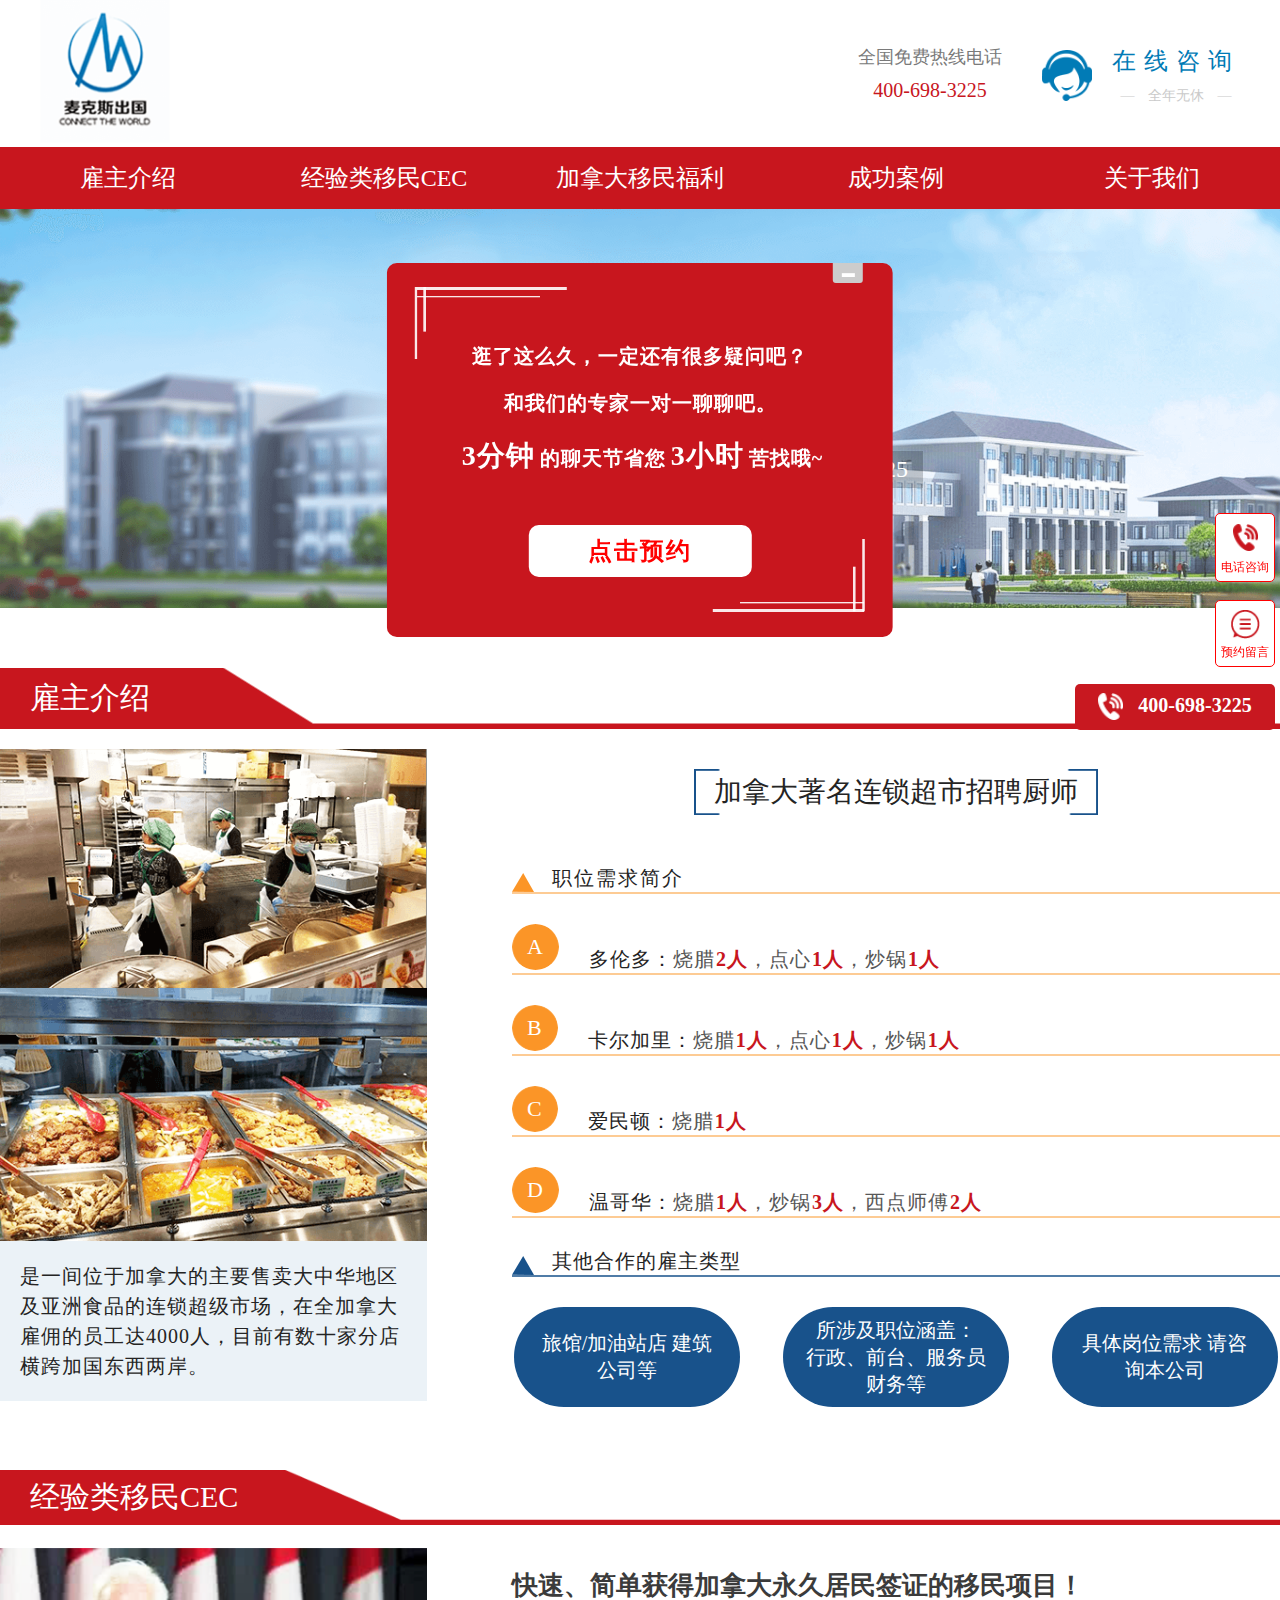
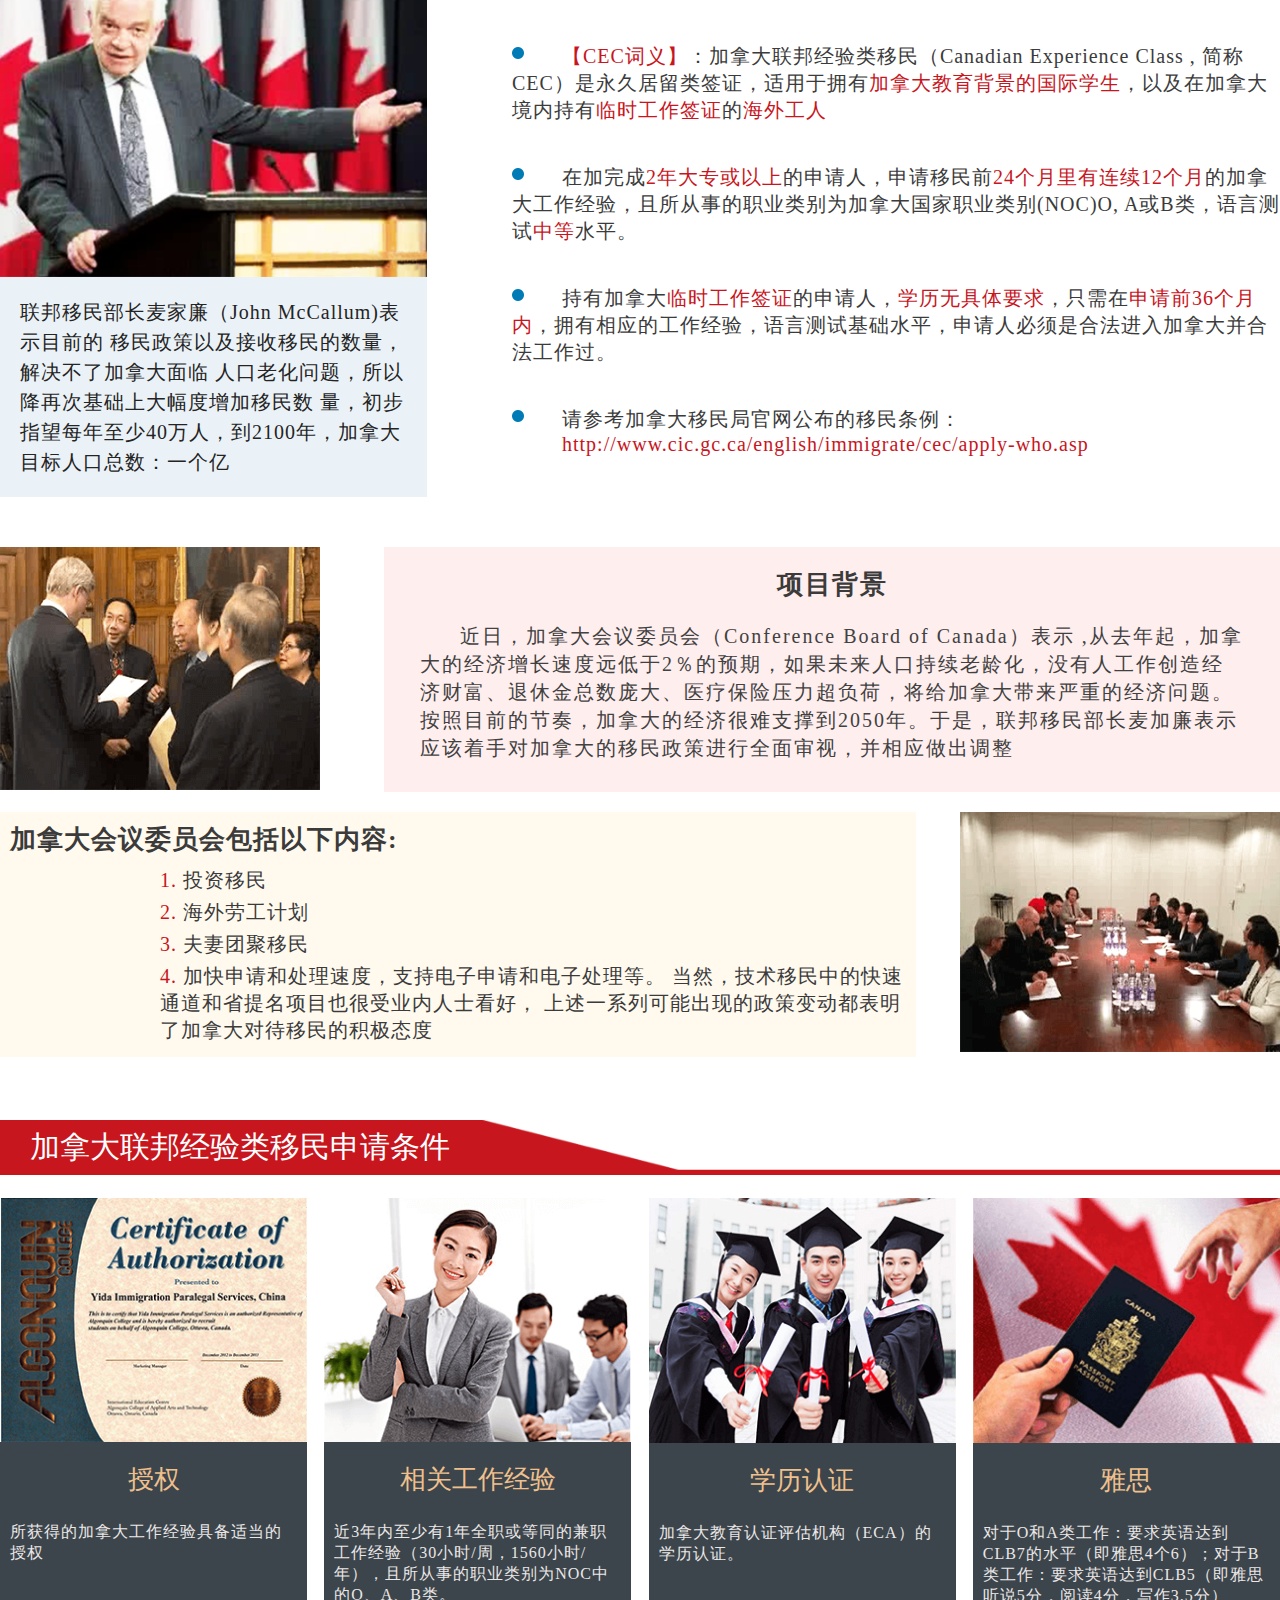
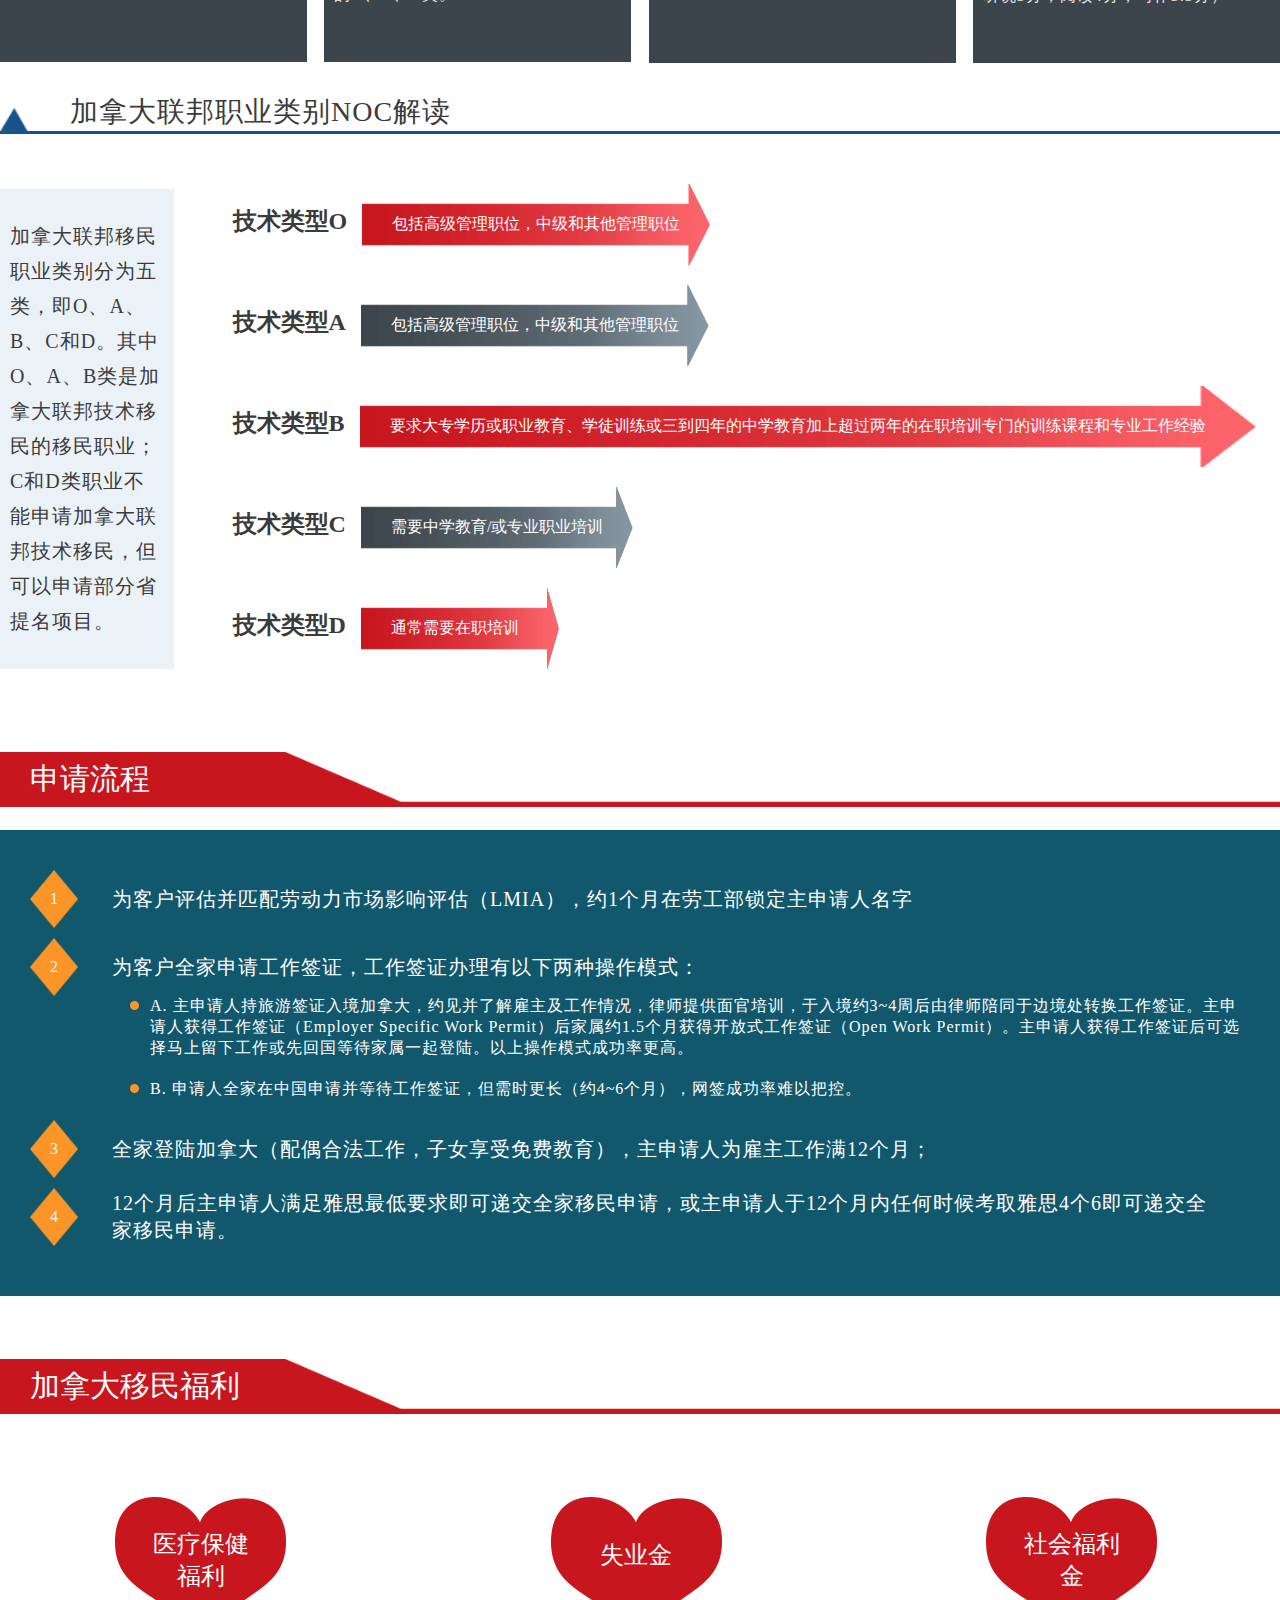
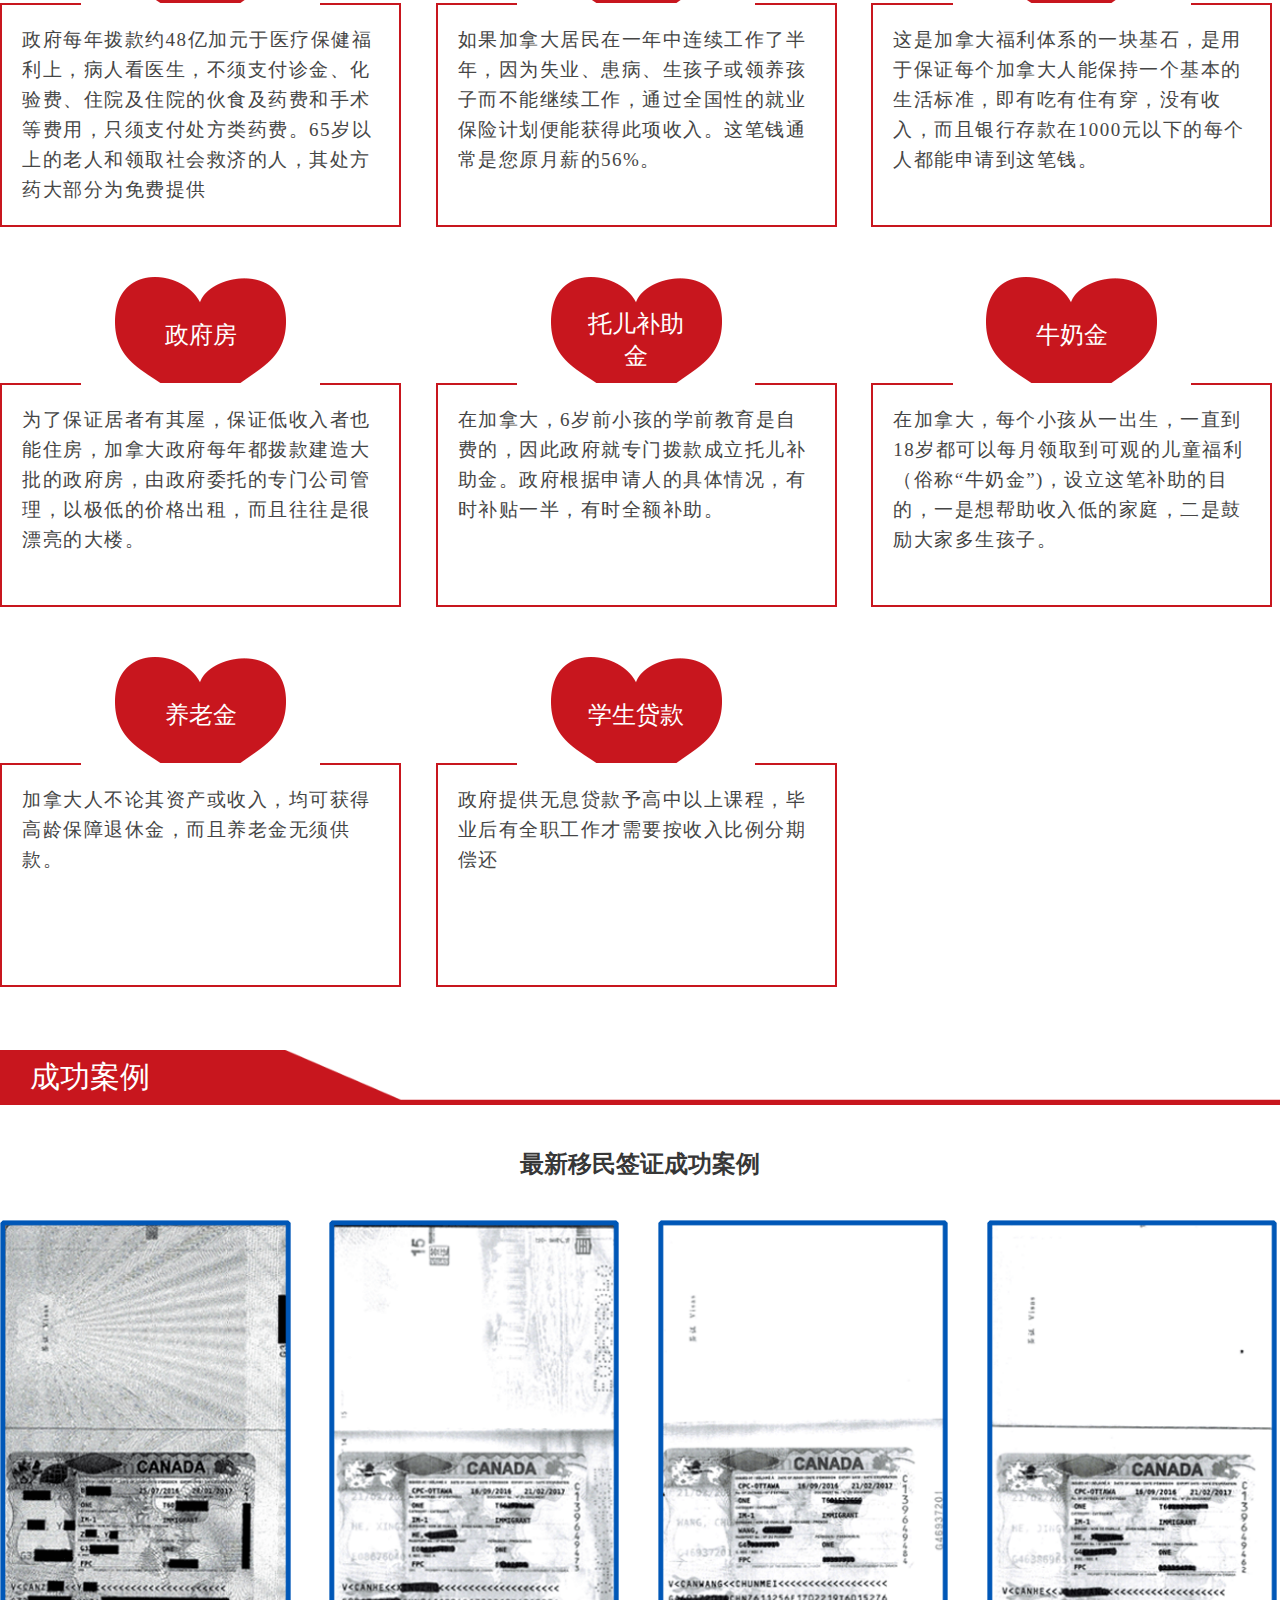
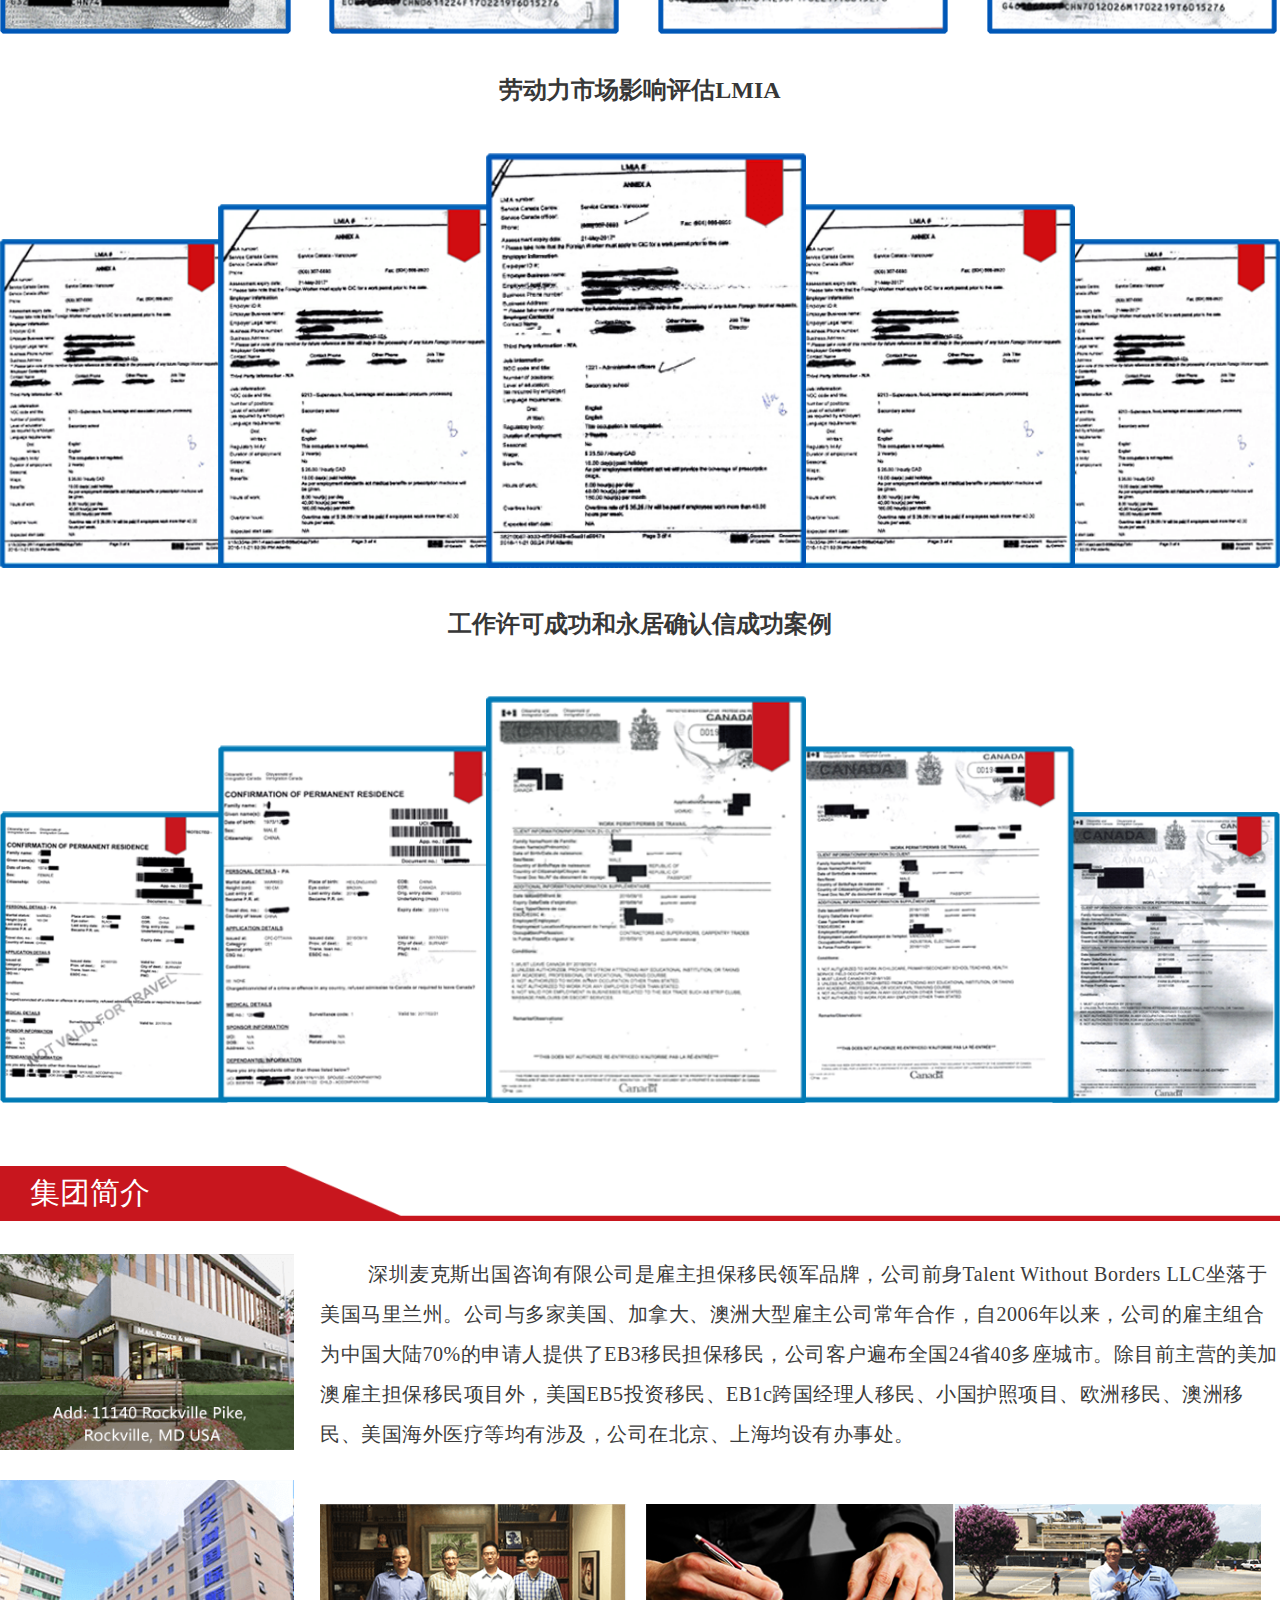
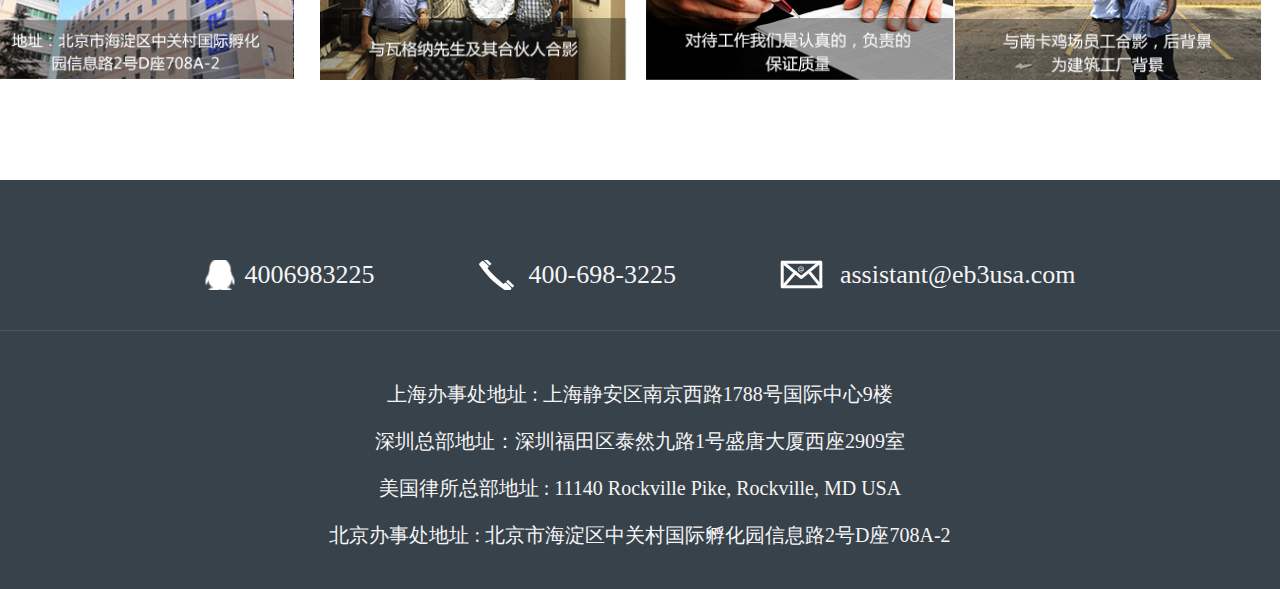
<file: index.html>
<!DOCTYPE html>
<html>

	<head>
		<meta charset="UTF-8">
		<meta name="viewport" content="width=device-width,initial-scale=1.0,user-scalable=0" />
		<title></title>
		<link rel="stylesheet" type="text/css" href="css/index.css" />
<!--		<link rel="stylesheet" type="text/css" href="layui/css/layui.css" />-->
<!--		<script src="date/laydate.js" type="text/javascript" charset="utf-8"></script>-->

	</head>

	<body>
<iframe src="javascript:false" title="" frameborder="0" tabindex="-1" style="position: absolute; width: 0px; height: 0px; border: 0px;"></iframe>
		<!--		头部-->
		<div class="bigheadder">
			<header class="clearlr">
				<div class="logo">
					<img src="imags/logo.png" />
				</div>
				<div class="right">
					<div class="">
						<p>全国免费热线电话</p>
						<p>400-698-3225</p>
					</div>
					<div class="">
						<a href="###">
							<p>在线咨询</p>
							<p>— <span>全年无休</span> —</p>
						</a>
					</div>
				</div>
			</header>
			<!--		导航-->
			<nav>
				<div class="cd">
					<div class="">
						<span></span>
						<span></span>
						<span></span>
					</div>
				</div>
				<ul class="clearlr">
					<li>
						<a href="###">雇主介绍</a>
					</li>
					<li>
						<a href="###">经验类移民CEC</a>
					</li>
					<li>
						<a href="###">加拿大移民福利</a>
					</li>
					<li>
						<a href="###">成功案例</a>
					</li>
					<li>
						<a href="###">关于我们</a>
					</li>
				</ul>
			</nav>
		</div>

		<!--	banner-->
		<div class="banner">
			<img src="imags/banner01.png" />
			<a href="###">在线咨询</a>
			<p>
				<a href="###">马上预约</a><span>4006983225</span></p>
		</div>

		<!--		雇主介绍-->
		<div class="employer navclick">
			<div class="emp">
				雇主介绍
			</div>
			<div class="content clearlr">
				<div class="left">
					<img src="imags/emp.png" />
					<p>是一间位于加拿大的主要售卖大中华地区及亚洲食品的连锁超级市场，在全加拿大雇佣的员工达4000人，目前有数十家分店横跨加国东西两岸。</p>
				</div>
				<div class="right">
					<p>加拿大著名连锁超市招聘厨师</p>
					<ul>
						<li>
							职位需求简介
						</li>
						<li>
							<span>A</span>多伦多：<strong>烧腊<u>2人</u>，点心<u>1人</u>，炒锅<u>1人</u></strong>
						</li>
						<li>
							<span>B</span>卡尔加里：<strong>烧腊<u>1人</u>，点心<u>1人</u>，炒锅<u>1人</u></strong>
						</li>
						<li>
							<span>C</span>爱民顿：<strong>烧腊<u>1人</u></strong>
						</li>
						<li>
							<span>D</span>温哥华：<strong>烧腊<u>1人</u>，炒锅<u>3人</u>，西点师傅<u>2人</u></strong>
						</li>
						<li>
							其他合作的雇主类型
						</li>
					</ul>
					<p class="bottom">
						<span>
							
							<span>
								旅馆/加油站店
								建筑公司等
							</span>
						</span>
						<span>
							
							<span>
								所涉及职位涵盖：
								行政、前台、服务员
								财务等
							</span>
						</span>
						<span>
							
							<span>
								具体岗位需求
								请咨询本公司
							</span>
						</span>
					</p>
				</div>
			</div>
		</div>

		<!--		经验类移民CEC-->
		<div class="experience clearlr navclick">
			<div class="emp">
				经验类移民CEC
			</div>
			<div class="content clearlr">
				<div class="left">
					<img src="imags/exper.png" />
					<p>
						联邦移民部长麦家廉（John McCallum)表示目前的 移民政策以及接收移民的数量，解决不了加拿大面临 人口老化问题，所以降再次基础上大幅度增加移民数 量，初步指望每年至少40万人，到2100年，加拿大 目标人口总数：一个亿
					</p>
				</div>
				<div class="right">
					<p>快速、简单获得加拿大永久居民签证的移民项目！</p>
					<ul>
						<li>
							<u>【CEC词义】</u>：加拿大联邦经验类移民（Canadian Experience Class , 简称CEC）是永久居留类签证，适用于拥有<u>加拿大教育背景的国际学生</u>，以及在加拿大境内持有<u>临时工作签证</u>的<u>海外工人</u>
						</li>
						<li>在加完成<u>2年大专或以上</u>的申请人，申请移民前<u>24个月里有连续12个月</u>的加拿大工作经验，且所从事的职业类别为加拿大国家职业类别(NOC)O, A或B类，语言测试<u>中等</u>水平。</li>
						<li> 持有加拿大<u>临时工作签证</u>的申请人，<u>学历无具体要求</u>，只需在<u>申请前36个月内</u>，拥有相应的工作经验，语言测试基础水平，申请人必须是合法进入加拿大并合法工作过。</li>
						<li class="hrefff">
							请参考加拿大移民局官网公布的移民条例：<br />
							<u>http://www.cic.gc.ca/english/immigrate/cec/apply-who.asp</u>
						</li>
					</ul>
				</div>
			</div>
			<div class="backdrop clearlr">
				<div class="left">
					<img src="imags/exp01.png" />
				</div>
				<div class="right">
					<h4>项目背景</h4>
					<p>
						近日，加拿大会议委员会（Conference Board of Canada）表示 ,从去年起，加拿大的经济增长速度远低于2％的预期，如果未来人口持续老龄化，没有人工作创造经济财富、退休金总数庞大、医疗保险压力超负荷，将给加拿大带来严重的经济问题。按照目前的节奏，加拿大的经济很难支撑到2050年。于是，联邦移民部长麦加廉表示应该着手对加拿大的移民政策进行全面审视，并相应做出调整
					</p>
				</div>
			</div>
			<div class="meeting clearlr">
				<div class="left">
					<p>加拿大会议委员会包括以下内容:</p>
					<ul>
						<li><u>1. </u>投资移民</li>
						<li><u>2. </u>海外劳工计划</li>
						<li><u>3. </u>夫妻团聚移民</li>
						<li>
							<u>4. </u> 加快申请和处理速度，支持电子申请和电子处理等。 当然，技术移民中的快速通道和省提名项目也很受业内人士看好， 上述一系列可能出现的政策变动都表明了加拿大对待移民的积极态度
						</li>
					</ul>
				</div>
				<div class="right">
					<img src="imags/exp02.png" />
				</div>
			</div>
		</div>

		<!--	加拿大联邦经验类移民申请条件-->
		<div class="condition">
			<div class="emp">
				加拿大联邦经验类移民申请条件
			</div>
			<ul class="clearlr">
				<li>
					<img src="imags/cond01.png" />
					<div class="">
						<p>授权</p>
						<p>所获得的加拿大工作经验具备适当的授权</p>
					</div>
				</li>
				<li>
					<img src="imags/cond02.png" />
					<div class="">
						<p>相关工作经验</p>
						<p>近3年内至少有1年全职或等同的兼职工作经验（30小时/周，1560小时/年），且所从事的职业类别为NOC中的O、A、B类。</p>
					</div>
				</li>
				<li>
					<img src="imags/cond03.png" />
					<div class="">
						<p>学历认证</p>
						<p>加拿大教育认证评估机构（ECA）的学历认证。</p>
					</div>
				</li>
				<li>
					<img src="imags/cond04.png" />
					<div class="">
						<p>雅思</p>
						<p>对于O和A类工作：要求英语达到CLB7的水平（即雅思4个6）；对于B类工作：要求英语达到CLB5（即雅思听说5分，阅读4分，写作3.5分）</p>
					</div>
				</li>
			</ul>
			<div class="unscramble clearlr">
				<p>加拿大联邦职业类别NOC解读</p>
				<div class="left">
					加拿大联邦移民职业类别分为五类，即O、A、B、C和D。其中O、A、B类是加拿大联邦技术移民的移民职业；C和D类职业不能申请加拿大联邦技术移民，但可以申请部分省提名项目。
				</div>
				<div class="right">
					<ul>
						<li><span>技术类型O</span><span class="numadd">包括高级管理职位，中级和其他管理职位</span></li>
						<li><span>技术类型A</span><span class="numadd">包括高级管理职位，中级和其他管理职位</span></li>
						<li><span>技术类型B</span><span class="numadd">要求大专学历或职业教育、学徒训练或三到四年的中学教育加上超过两年的在职培训专门的训练课程和专业工作经验</span></li>
						<li><span>技术类型C</span><span class="numadd">需要中学教育/或专业职业培训</span></li>
						<li><span>技术类型D</span><span class="numadd">通常需要在职培训</span></li>
					</ul>
				</div>
			</div>
		</div>

		<!--	申请流程-->
		<div class="applyfor">
			<div class="emp">
				申请流程
			</div>
			<ul>
				<li><span>1</span>
					<div>为客户评估并匹配劳动力市场影响评估（LMIA），约1个月在劳工部锁定主申请人名字</div>
				</li>
				<li>
					<span>2</span>
					<div>为客户全家申请工作签证，工作签证办理有以下两种操作模式：</div>

					<ul>
						<li>
							A. 主申请人持旅游签证入境加拿大，约见并了解雇主及工作情况，律师提供面官培训，于入境约3~4周后由律师陪同于边境处转换工作签证。主申请人获得工作签证（Employer Specific Work Permit）后家属约1.5个月获得开放式工作签证（Open Work Permit）。主申请人获得工作签证后可选择马上留下工作或先回国等待家属一起登陆。以上操作模式成功率更高。
						</li>
						<li>
							B. 申请人全家在中国申请并等待工作签证，但需时更长（约4~6个月），网签成功率难以把控。
						</li>
					</ul>
				</li>
				<li><span>3</span>
					<div>全家登陆加拿大（配偶合法工作，子女享受免费教育），主申请人为雇主工作满12个月；</div>
				</li>
				<li><span>4</span>
					<div>12个月后主申请人满足雅思最低要求即可递交全家移民申请，或主申请人于12个月内任何时候考取雅思4个6即可递交全家移民申请。</div>
				</li>
			</ul>
		</div>
		<div class="boon navclick">
			<div class="emp">
				加拿大移民福利
			</div>
			<ul class="clearlr">
				<li>
					<p><span>医疗保健福利</span></p>
					<p>
						政府每年拨款约48亿加元于医疗保健福利上，病人看医生，不须支付诊金、化验费、住院及住院的伙食及药费和手术等费用，只须支付处方类药费。65岁以上的老人和领取社会救济的人，其处方药大部分为免费提供
					</p>
				</li>
				<li>
					<p><span>失业金</span></p>
					<p>
						如果加拿大居民在一年中连续工作了半年，因为失业、患病、生孩子或领养孩子而不能继续工作，通过全国性的就业保险计划便能获得此项收入。这笔钱通常是您原月薪的56%。
					</p>
				</li>
				<li>
					<p><span>社会福利金</span></p>
					<p>
						这是加拿大福利体系的一块基石，是用于保证每个加拿大人能保持一个基本的生活标准，即有吃有住有穿，没有收入，而且银行存款在1000元以下的每个人都能申请到这笔钱。
					</p>
				</li>
				<li>
					<p><span>政府房</span></p>
					<p>
						为了保证居者有其屋，保证低收入者也能住房，加拿大政府每年都拨款建造大批的政府房，由政府委托的专门公司管理，以极低的价格出租，而且往往是很漂亮的大楼。
					</p>
				</li>
				<li>
					<p><span>托儿补助金</span></p>
					<p>
						在加拿大，6岁前小孩的学前教育是自费的，因此政府就专门拨款成立托儿补助金。政府根据申请人的具体情况，有时补贴一半，有时全额补助。
					</p>
				</li>
				<li>
					<p><span>牛奶金</span></p>
					<p>
						在加拿大，每个小孩从一出生，一直到18岁都可以每月领取到可观的儿童福利（俗称“牛奶金”)，设立这笔补助的目的，一是想帮助收入低的家庭，二是鼓励大家多生孩子。
					</p>
				</li>
				<li>
					<p><span>养老金</span></p>
					<p>
						加拿大人不论其资产或收入，均可获得高龄保障退休金，而且养老金无须供款。
					</p>
				</li>
				<li>
					<p><span>学生贷款</span></p>
					<p>
						政府提供无息贷款予高中以上课程，毕业后有全职工作才需要按收入比例分期偿还
					</p>
				</li>
			</ul>
		</div>

		<!--	成功案例-->
		<div class="case navclick">
			<div class="emp">
				成功案例
			</div>
			<p>最新移民签证成功案例</p>
			<div class="cg clearlr">
				<img src="imags/cae01.png" />
				<img src="imags/case02.png" />
				<img src="imags/case03.png" />
				<img src="imags/case04.png" />
			</div>
			<p>
				劳动力市场影响评估LMIA
			</p>
			<ul class="lmia clearlr">
				<li><img src="imags/lmia03.png" /></li>
				<li><img src="imags/lmia02.png" /></li>
				<li><img src="imags/lmia01.png" /></li>
				<li><img src="imags/lmia02.png" /></li>
				<li><img src="imags/lmia03.png" /></li>
			</ul>
			<!--<div class="lmia clearlr">
		</div>-->
			<p>工作许可成功和永居确认信成功案例</p>
			<ul class="lmia clearlr">
				<li><img src="imags/yg05.png" /></li>
				<li><img src="imags/yg04.png" /></li>
				<li><img src="imags/yg03.png" /></li>
				<li><img src="imags/yg02.png" /></li>
				<li><img src="imags/yg01.png" /></li>
			</ul>
		</div>

		<!--	集团简介-->
		<div class="intro clearlr navclick">
			<div class="emp">
				集团简介
			</div>
			<div class="left">
				<img src="imags/intro01.png" />
				<img src="imags/intro02.png" />
			</div>
			<div class="right">
				<p>
					深圳麦克斯出国咨询有限公司是雇主担保移民领军品牌，公司前身Talent Without Borders LLC坐落于美国马里兰州。公司与多家美国、加拿大、澳洲大型雇主公司常年合作，自2006年以来，公司的雇主组合为中国大陆70%的申请人提供了EB3移民担保移民，公司客户遍布全国24省40多座城市。除目前主营的美加澳雇主担保移民项目外，美国EB5投资移民、EB1c跨国经理人移民、小国护照项目、欧洲移民、澳洲移民、美国海外医疗等均有涉及，公司在北京、上海均设有办事处。
				</p>
				<ul class="clearlr">
					<li><img src="imags/intro03.png" /></li>
					<li><img src="imags/intro04.png" /></li>
					<li><img src="imags/intro05.png" /></li>
				</ul>
			</div>
		</div>

		<footer>
			<div class="top">
				<span>4006983225</span>
				<span>400-698-3225</span>
				<span>assistant@eb3usa.com</span>
			</div>
			<p>上海办事处地址 : 上海静安区南京西路1788号国际中心9楼</p>
			<p>深圳总部地址：深圳福田区泰然九路1号盛唐大厦西座2909室</p>
			<p>美国律所总部地址 : 11140 Rockville Pike, Rockville, MD USA</p>
			<p>北京办事处地址 : 北京市海淀区中关村国际孵化园信息路2号D座708A-2</p>
		</footer>

		<slide class="clearlr">
			<div class="tele">
				<img src="imags/zx01.png" />
				<a href="tel:4006983225">
					<p>电话咨询</p><span>400-698-3225</span>
				</a>
			</div>
			<div class="popup active">
				<img src="imags/baodianhu.png" /><span>400-698-3225</span>
			</div>
			<div class="qq tele">
				<img src="imags/yuyueliuyan.png" />预约留言
			</div>
			<div class="popup butto">
				立刻填写预约表单
			</div>
		</slide>

		<div class="message">
			<div>
				<span class="x">Close(关闭)</span>
				<iframe src="http://www.mikecrm.com/f.php?t=3BsmS1R"  width="" height=""></iframe>	
				<!--<h2>
					<!--<a class="khao">收到您的预约表单后，我们会在24小时内尽快联系您！</a>-->
					<!--<iframe height="600" allowtransparency="true" style="width:100%;border:none;overflow:auto;" frameborder="0" src="http://www.mikecrm.com/"></iframe></h2>-->
			</div>
		</div>
		
		<div class="popupwindows active">
			<div class="">
				<span class="suoxiao">-</span><span class="yuyues">点击预约</span>
			</div>
			<div class="">
				<p>逛了这么久，一定还有很多疑问吧？</p>
				<p>和我们的专家一对一聊聊吧。</p>
				<p><span>3分钟</span>的聊天节省您<span>3小时</span>苦找哦~</p>
			</div>

			<button>点击预约</button>
		</div>
	</body>
	<script src="js/jquery-1.12.3.min.js" type="text/javascript" charset="utf-8"></script>
	<script src="js/index.js" type="text/javascript" charset="utf-8"></script>

</html>
</file>
<file: css/index.css>
body,html,h1,h2,h3,h4,h5,h6,p,a,ul,ol,li,p,span{
	margin: 0;
	padding: 0;
	list-style: none;
	text-decoration: none;
}
img{
	display: block;
	width: 100%;
	height: auto;
}
strong{
	font-weight: 100;
	color: #585858;
}
u{
	text-decoration: none;
	color: #C8161E;
	margin: 0;
	padding: 0;
}
.clearlr::after{
	content: "";
	display: block;
	clear: both;
	height: 0;
	vertical-align: middle;
}
.clear{
	zoom: 1;
}



.bigheadder{
	background: white;
	position: fixed;
	top: 0;
	left: 0;
	right: 0;
	z-index: 88888;
}
header{
	max-width: 1200px;
	margin: auto;
	height: 147px;
}
header .logo{
	float: left;
	width: 130px;
}
header .right{
	float: right;
}
header .right div{
	float: left;
	margin-top: 35px;
	margin-left: 40px;
}
header .right div p{
	text-align: center;
	margin-top: 10px;
}
header .right div:nth-child(1) p:nth-child(1){
	color: #7A7A7A;
	font-size: 18px;
}
header .right div:nth-child(1) p:nth-child(2){
	color: #C8161E;
	font-size: 20px;
}
header .right div:nth-child(2) a{
	background: url(../imags/zixun.png) no-repeat 0 center;
	background-size:50px auto;
	display: block;
	padding-left: 70px;
}
header .right div:nth-child(2) a span{
	margin: 0 10px
}
header .right div:nth-child(2) p:nth-child(1){
	color: #017BB6;
	font-size: 24px;
	letter-spacing: 8px;
}
header .right div:nth-child(2) p:nth-child(2){
	color: #CACACA;
	font-size: 14px;
}
@media screen and (max-width: 1020px) {
.bigheadder{
	background: white;
	position: inherit;
	top: 0;
	left: 0;
	right: 0;
	z-index: 88888;
}
	header{
		height: 60px;
	}	
	header .logo{
		float: left;
		width:50px;
	}
	header .right div{
		float: left;
		margin-top: 0;
		margin-left:20px;
	}
	header .right div:nth-child(1) p:nth-child(1){
		color: #7A7A7A;
		font-size: 12px;
	}
	header .right div:nth-child(1) p:nth-child(2){
		color: #C8161E;
		font-size: 12px;
	}
	header .right div:nth-child(2) a{
		background: url(../imags/zixun.png) no-repeat 0 center;
		background-size:30px auto;
		display: block;
		padding-left:40px;
	}
	header .right div:nth-child(2) a span{
		margin: 0 5px
	}
	header .right div:nth-child(2) p:nth-child(1){
		color: #017BB6;
		font-size: 12px;
	}
	header .right div:nth-child(2) p:nth-child(2){
		color: #CACACA;
		font-size: 12px;
	}
}







nav{
	background: #C8161E;
}
nav ul{
	max-width: 1298px;
	margin: auto;
	position: relative;
}
nav ul li{
	float: left;
	width: 20%;
	text-align: center;
}
nav ul li a{
	display: block;
	color: #FFFFFF;
	font-size: 24px;
	padding: 15px 0;
}
nav ul li.active{
	background: #18528B;
}
nav .twonav{
	position: absolute;
	z-index: 88888;
	left: 0;
	right: 0;
	max-width: 1298px;
	background: rgba(0,0,0,0.3);
	display: none;
}
nav .twonav.active{
	display: block;
}
nav .twonav div{
	padding: 10px 0;
	float: left;
	width: 16.6%;
	text-align: center;
}
nav .twonav div a{
	padding: 6px 0;
	color: white;
	font-size: 20px;
	border-right: 1px solid #DCE1E3;
}
nav .twonav div:last-child a{
	border: none;
}
nav .twonav a.active{
	color: #C8161E;
}
@media screen and (max-width: 1020px) {
	nav{
		background: #18528B;
		position: relative;
	}
	nav .cd{
		/*width: 100%;*/
		padding: 5px;
	}
	nav .cd div{
		padding:2px 0;
		border: 1px solid white;
		width: 40px;
		text-align: center;
		border-radius:3px;
	}	
	nav .cd span{
		display: block;
		width:25px;
		
		border-bottom: 1px solid white;
		margin:5px;
		margin-left: 8px;
		
	}
	
	nav ul{
		position: absolute;
		z-index: 88888;
		background:#18528B;
		left: 0;
		right: 0;
		top: 100%;
	}
	nav ul li{
		margin: 0;
		float: none;
		width:100%;
		text-align: left;
		padding: 5px;
	}
	nav ul li{
		border-top: 1px solid #ffffff;
	}
	nav ul li.active{
		background:#18528B;
	}
	nav ul li a{
		display: block;
		color: #FFFFFF;
		font-size: 12px;
		padding: 0;
	}
	nav .twonav.active{
		display: none;
	}
	nav .twonav div{
		padding:5px 0;
	}	
	nav .twonav div a{
		padding:0;
		color: white;
		font-size: 12px;
		border-right: 1px solid #DCE1E3;
	}
}












.banner{
	position: relative;
	margin-top: 208px;
}
.banner img{
	display: block;
}
.banner a{
	display: inline-block;
	padding:5px 15px;
	border-radius:5px;
	font-size: 24px;
	color:white;
	background: #D00000;
	letter-spacing: 2px;
	font-weight: 600;
}
.banner a:nth-child(2){
	position: absolute;
	left: 39%;
	top: 60%;
}
.banner p:nth-child(3){
	position: absolute;
	left: 50%;
	top: 60%;
}
.banner  span{
	background: rgba(0,0,0,0.2);
	display: inline-block;
	padding:5px 15px;
	font-size: 24px;
	margin-left: -1px;
	color: white;
}
@media screen and (max-width: 1020px) {
	.banner{
		position: relative;
		margin-top:0;
	}
	.banner a{
		display: inline-block;
		padding:5px 10px;
		border-radius:5px;
		font-size:12px;
		color:white;
		background: #D00000;
	}
	.banner a:nth-child(2){
		position: absolute;
		left:20%;
		top: 60%;
	}
	.banner p:nth-child(3){
		position: absolute;
		left: 45%;
		top: 60%;
	}
	.banner p:nth-child(3) a{
		border-radius:5px 0 0 5px;
	}
	.banner  span{
		background: rgba(0,0,0,0.2);
		display: inline-block;
		padding:5px 8px;
		font-size: 12px;
		margin-left: 0;
		color: white;
	}
}

.employer{
	max-width: 1300px;
	margin: auto;
	margin-top: 60px;
}
.employer .emp{
	margin-bottom:20px;
	padding: 10px 30px;
	font-size: 30px;
	color: white;
	background: url(../imags/h3back.png) no-repeat 0 center;
}
.employer .content .left{
	float: left;
	width: 33.33333333%;
}
.employer .content .right{
	float: right;
	width: 60%;
	text-align: center;
}
.employer .content .left p{
	font-size: 20px;
	line-height:30px;
	color: #242424;
	background: #EBF2F7;
	padding: 20px;
	letter-spacing: 1px;
}
.employer .content .right p:nth-child(1){
	display: inline-block;
	text-align: center;
	font-size: 28px;
	font-family: "微软雅黑";
	color: #242424;
	margin: 20px 0;
	padding:4px 20px;
	background: url(../imags/emp02.png) no-repeat 0 center;
	background-size:100% 100%;
}
.employer ul li{
	text-align: left;
	border-bottom: 2px solid #FDCB94;
	margin-top: 30px;
	font-size: 20px;
	color: #242424;
	letter-spacing: 1px;
}
.employer ul li:nth-child(1){
	background: url(../imags/emp03.png) no-repeat 0 100%;
	text-indent: 40px;
	font-size: 20px;
	color: #242424;
	letter-spacing: 2px;
}
.employer ul li:last-child{
	background: url(../imags/emp04.png) no-repeat 0 100%;
	text-indent: 40px;
	font-size: 20px;
	border-bottom: 2px solid #507CA7;
	color: #242424;
}
.employer ul li span{
	display: inline-block;
	border-radius:50%;
	background: url(../imags/yuan.png) no-repeat center center;
	background-size:100% auto;
	padding:10px 15px;
	color: white;
	text-align: center;
	font-size: 22px;
	vertical-align: text-bottom;
	margin-right: 30px;
}
.employer ul li u{
	font-weight: bold;
	margin-left: 1px;
}
.employer .right .bottom{
	
}

.employer .right .bottom>span{
	margin-top: 30px;
	display: inline-block;
	width: 29.5%;
	background: #18528B;
	color: #FFFFFF;
	height: 100px;
	border-radius:100px;
	vertical-align: middle;
	position: relative;
}
.employer .right .bottom>span span{
	display: block;
	width: 80%;
	margin: auto;
	position: absolute;
	left: 50%;
	top: 50%;
	font-size: 20px;
	transform: translate(-50%,-50%);
}
.employer .right .bottom span:nth-child(n+2){
	margin-left: 5%;	
}

@media screen and (max-width: 992px) {
	.employer{
		margin-top: 20px;
	}
	.employer .emp{
		background: url(../imags/h3back.png) no-repeat 0 center;
		background-size:180% auto;
		font-size: 16px;
	}
	.employer .content .left{
		float: none;
		width:100%;
	}
	.employer .content .left img{
		
	}
	.employer .content .right{
		float: none;
		width: 100%;
	}
	.employer .content .left p{
		font-size: 16px;
		line-height:30px;
		color: #242424;
		background: #EBF2F7;
		padding: 20px;
	}
	.employer .content .right p:nth-child(1){
		display: inline-block;
		text-align: center;
		font-size: 16px;
		font-family: "微软雅黑";
		color: #242424;
		margin: 20px 0;
		padding:4px 20px;
		background: url(../imags/emp02.png) no-repeat 0 center;
		background-size:100% 100%;
	}
	.employer ul li{
		text-align: left;
		border-bottom: 2px solid #FDCB94;
		margin-top: 20px;
		font-size: 12px;
		color: #242424;
		letter-spacing: 1px;
	}
	.employer ul li:nth-child(1){
		background: url(../imags/emp03.png) no-repeat 0 100%;
		background-size:16px;
		text-indent: 40px;
		font-size: 14px;
		color: #242424;
		letter-spacing: 1px;
	}
	.employer ul li:last-child{
		background: url(../imags/emp04.png) no-repeat 0 100%;
		background-size:16px;
		text-indent: 40px;
		font-size: 14px;
		border-bottom: 2px solid #507CA7;
		color: #242424;
	}
	.employer ul li span{
		display: inline-block;
		border-radius:50%;
		background: url(../imags/yuan.png) no-repeat center center;
		background-size:100% auto;
		padding:6px 10px;
		color: white;
		text-align: center;
		font-size: 12px;
		vertical-align: text-bottom;
		margin-right: 20px;
	}
	.employer .right .bottom>span{
		margin-top: 15px;
		display: inline-block;
		width:100%;
		background: #18528B;
		color: #FFFFFF;
		height: 40px;
		border-radius:100px;
		vertical-align: middle;
		position: relative;
		font-size: 12px;
	}
	.employer .right .bottom>span span{
		display: block;
		width: 50%;
		margin: auto;
		position: absolute;
		left: 50%;
		top: 50%;
		transform: translate(-50%,-50%);
		font-size: 12px;
	}
	.employer .right .bottom span:nth-child(n+2){
		margin-left: 0;	
	}
}








.experience{
	max-width: 1300px;
	margin: auto;
	margin-top: 60px;
}
.experience .emp{
	margin-bottom:20px;
	padding: 10px 30px;
	font-size: 30px;
	color: white;
	background: url(../imags/h3back.png) no-repeat 0 center;
	background-size:130% 90%;
}
.experience .content .left{
	float: left;
	width: 33.33333333%;
}
.experience .content .right{
	float: right;
	width: 60%;	
}
.experience .content .left p{
	font-size: 20px;
	line-height:30px;
	color: #242424;
	background: #EBF2F7;
	padding: 20px;
	letter-spacing: 1px;
}
.experience .content .right p{
	font-size: 26px;
	color: #3B3B3B;
	margin: 20px 0;
	margin-bottom: 40px;
	font-weight: bold;
}
.experience .content .right ul li{
	background: url(../imags/dian.png) no-repeat 0 4px;
	text-indent: 50px;
	font-size: 20px;
	color: #3B3B3B;
	letter-spacing: 1px;
}
.experience .content .right ul li p{
	font-size: 20px;
}
.experience .content .right ul li:nth-child(n+2){
	margin-top: 40px;
}
.experience .backdrop{
	margin-top: 50px;
}
.experience .backdrop .left{
	float: left;
	width: 25%;
}
.experience .backdrop .left img{ 
	
}
.experience .backdrop .right{
	float: right;
	width: 70%;
	background: #FFEEEE;
}
.experience .backdrop .right h4{
	text-align: center;
	margin: 20px 0;
	font-size: 26px;
	color: #3B3B3B;
	font-weight: bold;
	letter-spacing: 1.5px;
}
.experience .backdrop .right p{
	text-indent: 40px;
	padding:0 36px;
	font-size: 20px;
	color: #414141;
	letter-spacing: 2px;
	line-height: 28px;
	min-height: 170px;
}


.experience .meeting{
	margin-top: 20px;
}
.experience .meeting .left{
	float: left;
	width: 70%;
	background: #FFF9EE;
	min-height:225px;
	padding: 10px;
}
.experience .meeting .left ul{
	margin-left: 150px;
	margin-top: 10px;
}
.experience .meeting .left ul li{
	margin-top: 5px;
	font-size: 20px;
	color: #3B3B3B;
	letter-spacing: 1px;
}
.experience .meeting .left p{
	font-size: 26px;
	color: #3B3B3B;
	font-weight: bolder;
	letter-spacing: 1px;
}
.experience .meeting .right{
	float: right;
	width: 25%;
}
.experience .hrefff u{

	margin-left:50px;
}
@media screen and (max-width: 992px) {
	.experience{
		margin-top: 30px;
	}
	.experience .emp{
		font-size: 16px;
		background: url(../imags/h3back.png) no-repeat 0 center;
		background-size:280% auto;
	}
	.experience .content .left{
		float: none;
		width:100%;
	}
	.experience .content .right{
		float: none;
		width: 100%;	
	}
	.experience .content .left p{
		font-size: 12px;
		line-height:25px;
		padding: 10px;
	}
	
	.experience .content .right p{
		font-size: 14px;
		margin-bottom: 20px;
		text-align: center;
	}
	.experience .content .right ul li{
		background: url(../imags/dian.png) no-repeat 10px 4px;
		background-size:10px auto;
		/*padding: 0 10px;*/
		text-indent:28px;
		font-size:12px;
	}
	.experience .content .right ul li u{
		font-size: 12px;
	}
	.experience .content .right ul li:nth-child(n+2){
		margin-top: 15px;
	}
	.experience .backdrop{
		margin-top: 30px;
	}
	.experience .backdrop .left{
		float: none;
		width: 100%;
	}
	.experience .backdrop .left img{ 
		
	}
	.experience .backdrop .right{
		float: none;
		width:100%;
		padding-top: 1px;
	}
	.experience .backdrop .right h4{
		margin: 10px 0;
		font-size: 20px;
	}
	.experience .backdrop .right p{
		text-indent: 40px;
		padding:0 12px;
		font-size: 12px;
		color: #414141;
		letter-spacing: 1px;
		line-height: 22px;
		height: auto;
	}
	
	
	.experience .meeting{
		margin-top: 20px;
	}
	.experience .meeting .left{
		float: none;
/*		width: 100%;*/
		width: auto;
		background: #FFF9EE;
		height:auto;
		/*padding: 10px;*/
	}
	.experience .meeting .left ul{
/*		width: 100%;*/
		margin-left:0;
		margin-top: 10px;
	}
	.experience .meeting .left ul li{
/*		width: 100%;*/
		margin-top: 5px;
		font-size: 14px;
		color: #3B3B3B;
	}
	.experience .meeting .left p{
		font-size: 18px;
		color: #3B3B3B;
	}
	.experience .meeting .right{
		float: none;
		width: 100%;
	}
	.experience .hrefff u{
		margin-left:25px;
		word-break: break-all;
	}
}



.condition{
	max-width: 1300px;
	margin: auto;
	margin-top: 60px;
}
.condition .emp{
	margin-bottom:20px;
	padding: 10px 30px;
	font-size: 30px;
	color: white;
	background: url(../imags/h3back.png) no-repeat 0 center;
	background-size:220% 90%;
}
@media screen and (max-width: 992px) {
	.condition{
		width: 100%;
		margin: auto;
		margin-top: 30px;
	}
	.condition .emp{
		margin-bottom:20px;
		padding: 10px 30px;
		font-size: 16px;
		color: white;
		background: url(../imags/h3back.png) no-repeat 0 center;
		background-size:410% 90%;
	}
}

.condition>ul li{
	float: left;
	width: 24%;
}
.condition>ul li:nth-child(n+2){
	margin-left: 1.333333333%;
}
.condition>ul li div{
	padding-top:20px;
	background: #3C454B;
	color: white;
	text-align: center;
	height: 200px;
}
.condition>ul li div p:nth-child(1){
	font-size: 26px;
	color: #EFC08D;
}
.condition>ul li div p:nth-child(2){
	margin: 0 10px;
	font-size: 16px;
	color: #EBE7E7;
	margin-top: 25px;
	letter-spacing: 1px;
	text-align: left;
}

@media screen and (max-width: 992px) {
	.condition>ul{
		margin: 0 10px;
	}
	.condition>ul li{
		float: left;
		width: 49.5%;
		margin-bottom: 20px;
	}
	.condition>ul li:nth-child(n+2){
		margin-left:0;
	}
	.condition>ul li:nth-child(even){
		margin-left:1%;
	}
	.condition>ul li div{
		padding-top:20px;
		background: #3C454B;
		color: white;
		text-align: center;
		height: 150px;
	}
	.condition>ul li div p:nth-child(1){
		font-size: 16px;
		color: #EFC08D;
	}
	.condition>ul li div p:nth-child(2){
		margin: 0 10px;
		font-size: 12px;
		color: #EBE7E7;
		margin-top: 10px;
	}
}

.condition .unscramble p{
	margin: 30px 0;
	border-bottom: 3px solid #18528B;
	font-size: 28px;
	color: #3B3B3B;
	padding-left: 70px;
	background: url(../imags/emp04.png) no-repeat 0 108%;
	background-size:28px;
	letter-spacing: 1px;
	
}
.condition .unscramble .left{
	float: left;
	width: 12%;
	background: #EBF2F7;
	padding: 10px;
	font-size: 20px;
	color: #3B3B3B;
	margin-right: 20px;
	line-height: 35px;
	margin-top: 25px;
	letter-spacing: 1px;
	padding: 30px 10px;
}
.condition .unscramble .right{
	float: right;	
	width: 83%;
}
.condition .unscramble .right ul{
	
}
.condition .unscramble .right ul li{
	margin: 20px 0;
	color: white;
	font-size: 16px;
}
.condition .unscramble .right ul li span:nth-child(1){
	margin: 15px;
	font-size: 24px;
	color:#3B3B3B;
	font-weight: bold;
}
.condition .unscramble .right ul li:nth-child(1) .numadd{
		display: inline-block;
		width: auto;
		padding: 30px;
		padding-right:30px;
		background: url(../imags/unsc02.png) no-repeat 0 center;
		background-size:100% 85px;
		transition: all 0.5s;
}
.condition .unscramble .right ul li:nth-child(1) .numadd.active{
	padding-right: 500px;
}
/*.condition .unscramble .right ul li:nth-child(1) span:nth-child(2):hover{
	padding-right: 500px;
}*/

.condition .unscramble .right ul li:nth-child(2) span:nth-child(2){
	display: inline-block;
	padding: 30px;
	/*padding-right: 250px;*/
	padding-right:30px;
	
	background: url(../imags/unsc01.png) no-repeat 0 center;
	background-size:100% 85px;
	transition: all 1s;
}
.condition .unscramble .right ul li:nth-child(2) .numadd.active{
	padding-right: 250px;
}
/*.condition .unscramble .right ul li:nth-child(2) span:nth-child(2):hover{
	padding-right: 250px;
}*/
.condition .unscramble .right ul li:nth-child(3) span:nth-child(2){
	display: inline-block;
	padding: 30px;
	padding-right:50px;
	background: url(../imags/unsc02.png) no-repeat 0 center;
	background-size:100% 85px;
}
.condition .unscramble .right ul li:nth-child(4) span:nth-child(2){
	display: inline-block;
	padding: 30px;
	/*padding-right:160px;*/
	padding-right: 30px;
	background: url(../imags/unsc01.png) no-repeat 0 center;
	background-size:100% 85px;
	transition: all 1.4s;
}
/*.condition .unscramble .right ul li:nth-child(4) span:nth-child(2):hover{
	padding-right: 160px;
}*/
.condition .unscramble .right ul li:nth-child(4) .numadd.active{
	padding-right: 160px;
}
.condition .unscramble .right ul li:nth-child(5) span:nth-child(2){
	display: inline-block;
	padding: 30px;
	/*padding-right:550px;*/
	padding-right: 40px;
	background: url(../imags/unsc02.png) no-repeat 0 center;
	background-size:100% 85px;
	transition: all 1.8s;
}
/*.condition .unscramble .right ul li:nth-child(5) span:nth-child(2):hover{
	padding-right: 550px;
}*/
.condition .unscramble .right ul li:nth-child(5) .numadd.active{
	padding-right: 550px;
}

@media screen and (max-width: 1020px) {
	.condition .unscramble{
		
	}
	.condition .unscramble p{
		margin: 20px 0;
		font-size:16px;
		padding-left: 30px;
		background: url(../imags/emp04.png) no-repeat 10px 100%;
		background-size:16px;
		
	}
	.condition .unscramble .left{
		float: none;
		width: auto;
		font-size:12px;
		margin-right: 0;
		line-height: 20px;
		padding: 10px;
	}
	.condition .unscramble .right ul li:nth-child(1) span:nth-child(2):hover{
		padding-right: 30px;
	}
	.condition .unscramble .right ul li:nth-child(1) span:nth-child(2):hover{
		padding-right: 30px;
	}
	.condition .unscramble .right ul li:nth-child(1) span:nth-child(2):hover{
		padding-right: 30px;
	}
	.condition .unscramble .right ul li:nth-child(1) span:nth-child(2):hover{
		padding-right: 30px;
	}
	.condition .unscramble .right{
		float: none;	
		width: auto;
		padding: 10px;
	}
	.condition .unscramble .right ul{
		
	}
	.condition .unscramble .right ul li{
		width: auto;
		margin: 10px 0;
		color: white;
		font-size: 12px;
	}
	.condition .unscramble .right ul li span:nth-child(1){
		margin: 15px 0;
		font-size: 14px;
		color:#3B3B3B;
		font-weight: bold;
	}
	.condition .unscramble .right ul li:nth-child(1) span:nth-child(2){
		display: block;
		width: auto;
		padding:10px 0;
		padding-right: 0;
		background:#D82E36;
		padding-left: 10px;
		/*background-size:100% auto;*/
	}
	.condition .unscramble .right ul li:nth-child(2) span:nth-child(2){
		display: block;
		width: auto;
		padding:10px 0;
		padding-right: 0;
		background: #4F5B62;
		padding-left: 10px;
		/*background-size:100% auto;*/
	}
	.condition .unscramble .right ul li:nth-child(3) span:nth-child(2){
		display: block;
		width: auto;
		padding:10px;
/*		height: 80px;*/
		background:#D82E36;
		/*background-size:100% 120px;*/
		border: 1px solid red;
	}
	.condition .unscramble .right ul li:nth-child(4) span:nth-child(2){
		display: block;
		width: auto;
		padding:10px 0;
		padding-right:0;
		padding-left: 10px;
		background: #4F5B62;
		/*background-size:100% auto;*/
	}
	.condition .unscramble .right ul li:nth-child(5) span:nth-child(2){
		display: block;
		padding:10px 0;
		width: auto;
		padding-right:0;
		padding-left: 10px;
		background:#D82E36;
		/*background-size:100% auto;*/
	}
}











.applyfor{
	max-width: 1300px;
	margin: auto;
	margin-top: 60px;
}
.applyfor .emp{
	margin-bottom:20px;
	padding: 10px 30px;
	font-size: 30px;
	color: white;
	background: url(../imags/h3back.png) no-repeat 0 center;
	background-size:130% 90%;
}
.applyfor>ul{
	background: #11586D;
	color: white;
	padding:30px;
	padding-bottom:50px;
}
.applyfor>ul li{
	margin-top: 10px;
}
.applyfor>ul li span{
	display: inline-block;
	padding: 20px;
	background: url(../imags/applyfpr.png) no-repeat 0 center;
	background-size:100% 100%;
	vertical-align: middle;
}
.applyfor>ul>li>div{
	width: 90%;
	display: inline-block;
	vertical-align: middle;
	margin-left: 30px;
	font-size: 20px;
	letter-spacing: 1px;
}
.applyfor>ul>li:nth-child(2) ul{
	padding: 0;
	margin-left: 100px;
}
.applyfor>ul>li:nth-child(2) ul li{
	padding: 0;
	margin: 0;
	padding-left: 20px;
	font-size: 16px;
	letter-spacing: 1px;
	margin-bottom:20px;
	background: url(../imags/applyfpr02.png) no-repeat 0 5px;
}
@media screen and (max-width: 1020px) {
	.applyfor{
		margin-top: 30px;
	}
	.applyfor .emp{
		font-size: 16px;
		background-size:200% 90%;
	}
	.applyfor>ul{
		background: #11586D;
		color: white;
		padding: 10px;
	}
	.applyfor>ul li{
		margin-top: 15px;
	}
	.applyfor>ul li span{
		padding:10px;
	}
	.applyfor>ul>li>div{
		width: 80%;
		font-size: 12px;
	}
	.applyfor>ul>li:nth-child(2) ul{
		padding: 0;
		margin-left:60px;
	}
	.applyfor>ul>li:nth-child(2) ul li{
		padding: 0;
		margin: 0;
		font-size: 12px;
		margin-top: 10px;
		padding-left: 20px;
		background: url(../imags/applyfpr02.png) no-repeat 0 5px;
	}
}













.boon{
	max-width: 1300px;
	margin: auto;
	margin-top: 60px;
}
.boon .emp{
	margin-bottom:20px;
	padding: 10px 30px;
	font-size: 30px;
	color: white;
	background: url(../imags/h3back.png) no-repeat 0 center;
	background-size:130% 90%;
}
.boon ul{
	margin-top: 30px;
}
.boon ul li{
	margin-top: 50px;
	float: left;
	width: 31.333333%;
	margin-right: 2.7%;
}
.boon ul li:nth-child(3n){
	margin-right: 0;
}
.boon ul li p:nth-child(1){
	width: 50%;
	margin: auto;
	padding:53px 0;
	text-align: center;
	position: relative;
	background: url(../imags/banxonxing.png) no-repeat center 0;
}
.boon ul li p:nth-child(1) span{
	display: block;
	width: 50%;
	margin: auto;
	font-size: 24px;
	color: white;
	position: absolute;
	left: 50%;
	top: 50%;
	transform: translate(-50%,-35%);
}
.boon ul li p:nth-child(2){
	border: 2px solid #C8161E;
	padding: 20px;
	font-size: 19px;
	color: #464646;
	letter-spacing: 1.5px;
	line-height: 30px;
	height: 180px;
	position: relative;
}
.boon ul li p:nth-child(2)::after{
	content: ' ';
	position: absolute;
	top:-2px;
	left: 20%;
	right: 20%;
	height: 2px;
	border: 3px solid white;
}
@media screen and (max-width: 1020px) {
	.boon{
		margin-top: 20px;
	}
	.boon .emp{
		font-size: 16px;
		background-size:280% 90%;
	}
	.boon ul{
		margin-top:10px;
	}
	.boon ul li{
		margin-top:0;
		width: 48%;
		margin-right:0;
	}
	.boon ul li:nth-child(3n){
		margin-right: 0;
	}
	.boon ul li:nth-child(odd){
		margin-right: 4%;
	}
	.boon ul li p:nth-child(1){
		width: 70%;
		margin: auto;
		padding:43px 0;
		text-align: center;
		position: relative;
		background: url(../imags/banxonxing.png) no-repeat center 15px;
		background-size:100% auto;
	}
	.boon ul li p:nth-child(1) span{
		display: block;
		width: 50%;
		margin: auto;
		font-size:14px;
		color: white;
		position: absolute;
		left: 50%;
		top: 50%;
		transform: translate(-50%,-20%);
	}
	.boon ul li p:nth-child(2){
		padding:5px;
		font-size:12px;
		color: #464646;
		letter-spacing: 1.5px;
		line-height:20px;
		height: 195px;
		position: relative;
	}
}










.case{
	max-width: 1300px;
	margin: auto;
	margin-top: 60px;
}
.case .emp{
	margin-bottom:20px;
	padding: 10px 30px;
	font-size: 30px;
	color: white;
	background: url(../imags/h3back.png) no-repeat 0 center;
	background-size:130% 90%;
}
.case p{
	font-size: 24px;
	color: #373737;
	text-align: center;
	margin: 40px 0;
	font-weight: bold;
}
.case .cg img{
	float: left;
	width: 22.7%;
}
.case .cg img:nth-child(n+2){
	margin-left: 3%;
}
@media screen and (max-width: 992px) {
	.case{
		max-width: 1300px;
		margin: auto;
		margin-top:30px;
	}
	.case .emp{
		font-size: 16px;
		background: url(../imags/h3back.png) no-repeat 0 center;
		background-size:200% 90%;
	}
	.case p{
		font-size: 16px;
		color: #373737;
		margin: 20px 0;
	}
	.case .cg img{
		float: left;
		width: 48%;
		margin-left: 1%;
		margin-top:5px;
	}
	.case .cg img:nth-child(n+2){
		margin-left:0;
	}
	.case .cg img:nth-child(odd){
		margin:5px 1.5%;
	}
}





.case .lmia{
	position: relative;
}
.case .lmia::before{
	content: ' ';
	display: block;
	padding-top:33%;
}
.case .lmia li{
	position: absolute;
	bottom: 0;
}
.case .lmia li:nth-child(1){
		left: 0;
		bottom: 0;
		z-index: 33333;
		width: 18%;
}
.case .lmia li:nth-child(2){
		left:17%;
		bottom: 0;
		z-index: 44444;
		width: 22%;
}
.case .lmia li:nth-child(3){
		left:38%;
		bottom: 0;
		z-index: 55555;
		width: 25%;
}
.case .lmia li:nth-child(4){
		left:62%;
		bottom: 0;
		z-index: 44444;
		width: 22%;
}
.case .lmia li:nth-child(5){
		left:82%;
		bottom: 0;
		z-index: 33333;
		width: 18%;
}










.intro{
	max-width: 1300px;
	margin: auto;
	margin-top: 60px;
}
.intro .emp{
	margin-bottom:30px;
	padding: 10px 30px;
	font-size: 30px;
	color: white;
	background: url(../imags/h3back.png) no-repeat 0 center;
	background-size:130% 90%;
}
.intro .left{
	float: left;
	width: 23%;
}
.intro .left img:nth-child(1){
	margin-bottom: 30px;
}
	
.intro .right{
	float: right;
	width: 75%;
}
.intro .right p{
	font-size: 20px;
	color: #3B3B3B;
	text-indent: 48px;
	letter-spacing: 0.5px;
	line-height: 40px;
}
.intro .right ul{
	margin-top: 50px;
}
.intro .right ul li{
	float: left;
	width: 32%;
}
.intro .right ul li:nth-child(2n){
	margin-left: 2%;
}

@media screen and (max-width: 992px) {
	.intro{
		margin-top:20px;
	}
	.intro .emp{
		font-size:16px;
		background-size:190% 90%;
	}
	.intro .left{
		float: none;
		width: 100%;
	}
	.intro .left img{
		display: inline-block;
		width: 47%;
		margin-bottom: 10px;
	}
	.intro .left img:nth-child(1){
		margin-bottom: 10px;
		margin-left: 2%;
	}
		
	.intro .right{
		float: none;
		width: 100%;
	}
	.intro .right p{
		font-size:12px;
		color: #3B3B3B;
		text-indent: 48px;
		letter-spacing: 0.5px;
		line-height:22px;
		margin: 10px;
	}
	.intro .right ul{
		margin-top: 14px;
	}
	.intro .right ul li{
		float: left;
		width: 32%;
	}
	.intro .right ul li:nth-child(1n){
		margin-left: 1%;
	}
}





footer{
	margin-top: 100px;
	background: #38424B;
	text-align: center;
	color: white;
	padding: 40px 0;
}
footer .top{
	border-bottom: 1px solid #535151;
	margin-bottom: 50px;
	
}
footer .top span{
	display: inline-block;
		margin-left: 100px;
		font-size: 26px;
		color: #F5F5F5;
		padding-left: 40px;
		margin-top: 40px;
		margin-bottom: 40px;
}
footer .top span:nth-child(1){
		background: url(../imags/QQ.png) no-repeat 0 center;
}
footer .top span:nth-child(2){
	padding-left: 50px;
		background: url(../imags/phpto.png) no-repeat 0 center;		
}
footer .top span:nth-child(3){
	padding-left:60px;
		background: url(../imags/emila.png) no-repeat 0 center;
}
footer .top span:first-child{
	margin-left: 0;
}
footer p{
	font-size: 20px;
	color: #F5F5F5;
	margin-top: 20px;
}

@media screen and (max-width: 992px) {
	footer{
		margin-top: 20px;
		background: #38424B;
		text-align: center;
		color: white;
		padding: 20px 0;
		margin-bottom:30px;
	}
	footer .top{
		border-bottom: 1px solid #535151;
		margin-bottom:20px;
	}
	footer .top span{
		display: inline-block;
			margin-left:10px;
			font-size:14px;
			color: #F5F5F5;
			padding-left:20px;
			margin-top:10px;
			margin-bottom:10px;
			vertical-align: middle;
	}
	footer .top span:nth-child(1){
			background: url(../imags/QQ.png) no-repeat 0 center;
			background-size:14px auto;
	}
	footer .top span:nth-child(2){
		padding-left: 20px;
			background: url(../imags/phpto.png) no-repeat 0 center;	
			background-size:14px auto;	
	}
	footer .top span:nth-child(3){
		padding-left:20px;
			background: url(../imags/emila.png) no-repeat 0 center;
			background-size:14px auto;
	}
	footer .top span:first-child{
		margin-left: 0;
	}
	footer p{
		padding: 10px;
		font-size:12px;
		color: #F5F5F5;
		margin-top:0;
	}
}















slide{
	position: fixed;
	top: 55%;
	right: 5px;
	z-index: 88888;
}
slide .tele,slide .qq{
	/*width: 50px;
	height: 50px;*/
	border: 1px solid red;
	border-radius:5px;
	margin-top: 18px;
	text-align: center;
	color: red;
	font-size: 12px;
	background: white;
	padding: 5px;
	cursor: pointer;
}

slide .tele>img{
	width:25px;
	margin: auto;
	margin-top: 5px;
	margin-bottom:8px;
}
slide .qq>img{
	width:30px;
	margin-top: 3px;
	margin-bottom:5px;
}
slide .tele a{
	color: red;
}
slide .tele a>span,slide .qq>span{
	display: none;
}
slide .popup img,slide .popup img{
	display:inline-block;
	width: 25px;
	vertical-align: middle;
	margin-right: 15px;
	margin-top: -3px;
}
slide .popup{
	position: absolute;
	right: 0;
	top: 110%;
	background: #C81820;
	color: white;
	width: 200px;
	text-align: center;
	padding: 10px 0;
	border-radius: 5px;
	font-size: 20px;
	font-weight: bold;
	display: none;
	cursor: pointer;
}
slide .butto{
	border-radius:25px;
	border: none;
	font-family: "微软雅黑";
	font-size: 18px;
	letter-spacing: 2px;
	font-weight: bold;
}
slide .butto a{
	color: white;
}
slide .popup.active,slide .popup.active{
	display: block;
}
@media screen and (max-width: 992px) {
	slide{
		position: fixed;
		top:inherit;
		right:0;
		left: 0;
		bottom:0;
	}
	slide .tele a>span,slide .qq>span{
		display: block;
	}
	slide .tele>img,slide .qq>img{
		width:20px;
		margin: 0;
		margin-top: 5px;
		margin-bottom:8px;
		display: inline-block;
		vertical-align: middle;
		margin-right: 5px
	}
	slide .tele a>p,slide .qq>p{
		display: inline-block;
	}
	slide .tele,slide .qq{
		float: left;
		border:none;
		border-radius:0;
		margin-top:0;
		text-align: center;
		color: red;
		font-size: 12px;
		background: white;
		padding: 0;
		width: 50%;
	}
	slide .popup{
		display: none;
	}
	slide .popup.active,slide .popup.active{
		display: none;
	}
	slide .tele:nth-child(1){
		background:#F7FAFD;
	}
	slide .qq{
		height: 51px;
		line-height: 51px;
		font-size: 12px;
	}
}

.message{
	position: fixed;
	top:0;
	left: 0;
	right: 0;
	bottom:100%;
	background: rgba(0,0,0,0.5);
	z-index: 88889;
	transition: all 1s;
	overflow: hidden;
	overflow-y:scroll ;
	text-align: center;
}
body.active{
	overflow: hidden;
}
.message.active{
	bottom: 0;
}
.message div{
	width: 60%;
	margin: auto;
	margin-top: 5%;
	height: 80%;
}
.message .x{
	display: block;
	width: 100%;
	background: #EDF0F8;
	text-align: center;
}
.message div h2{
	background: white;
}
.message div iframe{
	width:100%;
	height: 100%;
	border: none;
	background: white;
}
@media (max-width:992px) {
	.message div{
		width: 95%;
		margin: auto;
		margin-top: 5%;
		height: 90%;
	}
}














.popupwindows{
	position: fixed;
	top: 50%;
	left: 50%;
	transform: translate(-50%,-50%);
	-moz-transform: translate(-50%,-50%);
	-ms-transform: translate(-50%,-50%);
	-webkit-transform: translate(-50%,-50%);
	background: url(../imags/message01.png) no-repeat 8% 8%,url(../imags/message02.png) no-repeat 92% 92%;
	background-size:30% auto,30% auto;
	background-color: #C8161E;
	text-align: center;
	padding:0 30px 50px 30px;
	color: white;
	border-radius:10px;
	z-index: 88888;
	display: none;
	transition: all 1s;	
}
.popupwindows.retive{
	top: 98%;
	left: 94%;
	width: 10%;
	transform: translate(-50%,-50%);
	-moz-transform: translate(-50%,-50%);
	-ms-transform: translate(-50%,-50%);
	-webkit-transform: translate(-50%,-50%);
	padding:0 30px 30px 30px;
	height: 10px;
	overflow: hidden;
	z-index: 88888;
	background: none;
	background-color: #C8161E;
	
}
.popupwindows div:nth-child(1){
	margin-bottom: 20px;
	position: relative;
	height: 20px;
}
.popupwindows div:nth-child(1) span{
	display: inline-block;
}
.popupwindows div:nth-child(1) span:nth-child(1){
	position: absolute;
	top: 0;
	right: 0;
	font-size: 50px;
	width: 30px;
	height: 20px;
	line-height: 15px;
	border-radius: 0 0 3px 3px;
	background: #CCCCCC;
	cursor: default;
}
.popupwindows div:nth-child(1) span:nth-child(1).active{
	display: none;
}
.popupwindows div:nth-child(1) span:nth-child(2){
	position: absolute;
	top: 0;
	right: 0;
	left: 0;
	font-size: 20px;
	height: 40px;
	line-height: 40px;
	line-height: 15px;
	border-radius: 0 0 3px 3px;
	cursor: default;
	display: none;
	padding-top: 10px;	
	
	letter-spacing: 2px;
	text-align: center;
}
.popupwindows div:nth-child(1) span:nth-child(2).active{
	display:block;
}
.popupwindows.active{
	display: block;
}
.popupwindows div:nth-child(2){
	background: ;
	color: black;
	padding: 20px;
	margin-bottom: 0;
}
.popupwindows div:nth-child(2) p{
	margin: 20px;
	letter-spacing: 1px;
	font-weight: bold;
	color: white;
	font-size: 20px;
}
.popupwindows div:nth-child(2) p span{
	font-size: 28px;
	margin: 0 5px;
}
.popupwindows div input{
	border: 1px solid #999999;
	outline: none;
	text-align: center;
	padding: 10px;
	border-radius:5px;
}
.popupwindows div input:nth-child(3){
	margin-left: 20px;
	
}
.popupwindows button{
	border: none;
	background: white;
	margin:10px 0 10px 0;
	padding: 10px 20px;
	color: red;
	font-weight: bold;
	font-size: 24px;
	font-weight: bold;
	outline: none;
	cursor: pointer;
	width: 50%;
	border-radius:10px;
	letter-spacing: 2px;
}
.popupwindows button a{
	color: red;
}
@media screen and (max-width: 992px) {
	.popupwindows{
		width: 90%;
		padding:0 10px 30px 10px;
	}
	.popupwindows.retive{
		top: 50%;
		left: 99%;
		width: 5%;
		height: 80px;
		padding:0 30px 30px 5px;
	}
	.popupwindows div:nth-child(1).active{
		margin-bottom: 30px;
		position: relative;
		height: 100px;
		line-height: 30px;
	}
	.popupwindows div:nth-child(1) span:nth-child(2).active{
		display:block;
		line-height: 20px;
	}
	.popupwindows div:nth-child(2){
		background: ;
		color: black;
		padding:5px;
		margin-bottom: 0;
	}
	.popupwindows div:nth-child(2) p{
		font-size: 14px;
		font-weight: 100;
	}
	.popupwindows div:nth-child(2) p span{
		font-size: 18px;
		font-weight: 100;
	}
	.popupwindows div input{
		font-size: 14px;
		margin-bottom: 10px;
	}
	.popupwindows button{
		letter-spacing: 1px;
		font-size: 16px;
		margin:0 0 10px 0;
	}
}
slide .tele .htrftel{
	color: red;
}
/*slide .tele .htrftel p{
	display: inline-block;
}*/
</file>
